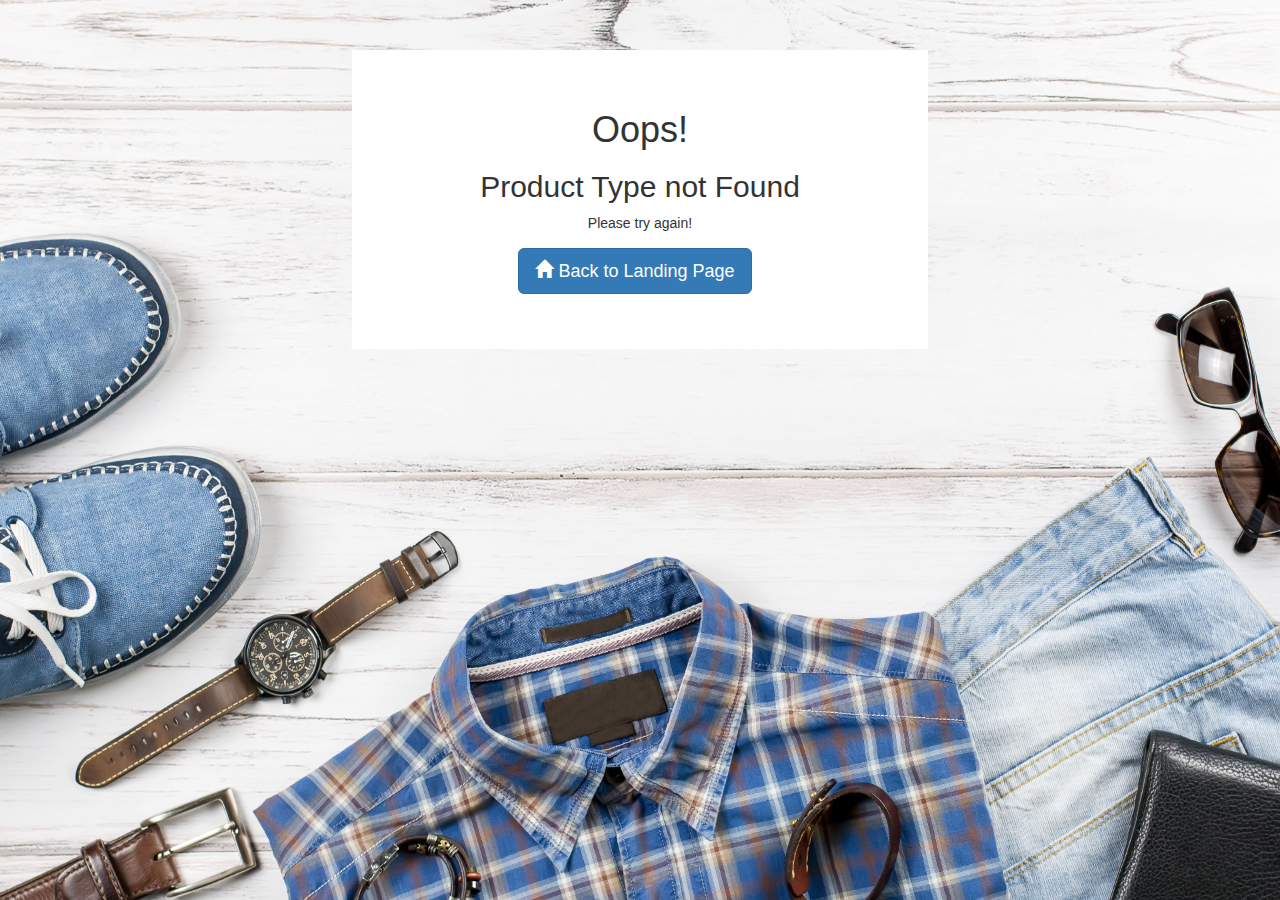
<file: acceptsuiteservice/WebApp/index.html>
﻿ 
<!DOCTYPE html>
<html lang="en">
<head>
    <meta charset="utf-8">
    <meta http-equiv="X-UA-Compatible" content="IE=edge">
    <meta name="viewport" content="width=device-width, initial-scale=1">
    <!-- The above 3 meta tags *must* come first in the head; any other head content must come *after* these tags -->
    <meta name="description" content="">
    <meta name="author" content="">

    <title>Authorize.Net Accept Sample Application</title>

    <!-- Bootstrap core CSS -->
    <link href="assets/css/bootstrap.min.css" rel="stylesheet">
    <link href="assets/css/styles.css" rel="stylesheet">

    
    
</head>
<body>
    <!-- Begin Accept JS -->
    <div id="acceptjs" class="acceptjsCont productCont container">
        <div>
            <h2 class="heading">Accept.js</h2>
        </div>
        <div class="row">
            <div class="col-md-12 alertCont">
                <div class="errorAlert">
                    <div class="alert alert-success" id="alert">
                        <p id="errDetails">Error Details :</p>
                        <span id="msg">
                        </span>
                    </div>
                </div>
                <div class="col-xs-12 col-sm-7 col-md-7 col-lg-8" id="paymentDivJS">
                    <div class="panel pane-default panelJS">

                        <div class="panel-body panelBodyJS">
                            <div class="panel-heading panelHeadingJS">
                                <h4 class="h4Title">Payment Details</h4>
                            </div>
                            <!-- Radio button -->
                            <div class="row paddingJS">
                                <div class="col-xs-12 mrgL6">
                                    <div class="col-xs-5 col-md-5">
                                        <input type="radio" id="rdCard" name="optradio" value="card" onclick="showData(this.value)"> Credit Card
                                    </div>
                                    <div class="col-xs-6 col-md-6 paddingL0">
                                        <input type="radio" id="idBank" name="optradio" value="bank" onclick="showData(this.value)"> Bank Account
                                    </div>
                                </div>
                            </div>
                            <!-- Credit card Div    -->
                            <div id="card" class="hideElement paddingJS">
                                <div class="row cardRow">
                                    <div class="col-xs-12">
                                        <div class="form-group">
                                            <label for="Card Number" class="lblFields lblreq">Card Number</label>
                                            <div class="input-group paymentW100">
                                                <input type="text" class="form-control mrgL0" name="cardNumber" id="cardNumber" placeholder="CardNumber" maxlength="16" onkeypress="return isNumber(event)" oninput="onTextInput(this.id)" />
                                            </div>
                                        </div>
                                    </div>
                                </div>
                                <div class="row cardRow">
                                    <div class="col-xs-6">
                                        <div class="form-group">
                                            <label for="Exp Month" class="lblFields lblreq">Exp Month</label>
                                            <div class="input-group">
                                                <input type="text" class="form-control mrgL0" name="expMonth" id="expMonth" placeholder="MM" maxlength="2" onkeypress="return isNumber(event)" oninput="onTextInput(this.id)" />
                                            </div>
                                        </div>
                                    </div>
                                    <div class="col-xs-6">
                                        <div class="form-group floatR">
                                            <label for="Exp Month" class="lblFields lblreq">Exp Year</label>
                                            <div class="input-group">
                                                <input type="text" class="form-control mrgL0" name="expYear" id="expYear" placeholder="YY" maxlength="2" onkeypress="return isNumber(event)" oninput="onTextInput(this.id)" />
                                            </div>
                                        </div>
                                    </div>
                                </div>
                                <div class="row cardRow">
                                    <div class="col-xs-12">
                                        <div class="form-group">
                                            <label for="Card code" class="lblFields">Card Code</label>
                                            <div class="input-group paymentW100">
                                                <input type="text" class="form-control mrgL0" name="cardCode" id="cardCode" onkeypress="return isNumber(event)" placeholder="CardCode" maxlength="4" />
                                            </div>
                                        </div>
                                    </div>
                                </div>
                            </div>
                            <!-- Bank Account Div -->
                            <div id="bank" class="hideElement paddingJS">
                                <div class="row cardRow">
                                    <div class="col-xs-12">
                                        <div class="form-group">
                                            <label for="Account Type" class="lblFields lblreq">Account Type</label>
                                            <div>
                                                <input type="radio" id="checking" name="acntradio" value="checking"> <span class="mrgR8">Checking</span>
                                                <input type="radio" id="savings" name="acntradio" value="savings"> <span class="mrgR8">Savings</span>
                                                <input type="radio" id="business" name="acntradio" value="business checking"> <span>Business Checking</span>
                                            </div>
                                        </div>
                                    </div>
                                </div>
                                <div class="row cardRow">
                                    <div class="col-xs-12">
                                        <div class="form-group">
                                            <label for="Name on Account" class="lblreq">Name on Account</label>
                                            <div class="input-group paymentW100">
                                                <input type="text" class="form-control mrgL0" name="nameOnAccount" id="nameOnAccount" placeholder="NameOnAccount" maxlength="22" oninput="onTextInput(this.id)" />
                                            </div>
                                        </div>
                                    </div>
                                </div>
                                <div class="row cardRow">
                                    <div class="col-xs-12">
                                        <div class="form-group">
                                            <label for="Account Number" class="lblreq">Account Number</label>
                                            <div class="input-group paymentW100">
                                                <input type="text" class="form-control mrgL0" name="accountNumber" id="accountNumber" placeholder="AccountNumber" maxlength="17" onkeypress="return isNumber(event)" oninput="onTextInput(this.id)" />
                                            </div>
                                        </div>
                                    </div>
                                </div>
                                <div class="row cardRow">
                                    <div class="col-xs-12">
                                        <div class="form-group">
                                            <label for="Routing Number" class="lblreq">Routing Number</label>
                                            <div class="input-group paymentW100">
                                                <input type="text" class="form-control mrgL0" name="routingNumber" id="routingNumber" placeholder="RoutingNumber" maxlength="9" onkeypress="return isNumber(event)" oninput="onTextInput(this.id)" />
                                            </div>
                                        </div>
                                    </div>
                                </div>
                            </div>
                            <!-- Buttons -->
                            <div class="row paddingJS" id="btns">
                                <input type="hidden" name="dataValue" id="dataValue" />
                                <input type="hidden" name="dataDescriptor" id="dataDescriptor" />
                                <div class="col-xs-6 paddingL25">
                                    <button type="Submit" class="btn btn-primary btnpay" id="btnPayJS" onclick="sendPaymentDataToAnet();">
                                        Pay
                                    </button>
                                </div>
                                <div class="col-xs-6 paddingR25">
                                    <button class="btn btn-default btncancel btncancelJS" onclick="RedirectToDashboard()">
                                        Cancel
                                    </button>
                                </div>
                            </div>
                        </div>
                    </div>
                </div>
                <div class="col-xs-12 col-sm-5 col-md-5 col-lg-4 cart" id="cartJS">
                    <div class="panel pane-default panelcartJS">

                        <div class="panel-body panelBodycartJS">
                            <div class="panel-heading panelHeadingcartJS">
                                <h4 class="h4Title">Order Summary</h4>
                            </div>
                            <div class="row paddingT5 paddingCartRows">
                                <div class="col-xs-3 image">
                                    <img src="assets/images/cartImages/spects.jpg" alt="">
                                </div>
                                <div class="col-xs-5">
                                    <span class="block">Sunglasses</span>
                                    <span>Black</span>
                                </div>
                                <div class="col-xs-2">
                                    1x$19
                                </div>
                                <div class="col-xs-2 price">
                                    $19
                                </div>
                            </div>
                            <div class="row paddingT5 paddingCartRows">
                                <div class="col-xs-3 image">
                                    <img src="assets/images/cartImages/bag.jpg" alt="">
                                </div>
                                <div class="col-xs-5">
                                    <span class="block">Backpack</span>
                                    <span>Blue</span>
                                </div>
                                <div class="col-xs-2">
                                    1x$23
                                </div>
                                <div class="col-xs-2 price">
                                    $23
                                </div>
                            </div>
                            <div class="row paddingT5 paddingCartRows">
                                <div class="col-xs-3 image">
                                    <img src="assets/images/cartImages/jacket.jpg" alt="">
                                </div>
                                <div class="col-xs-5">
                                    <span class="block">Leather Jacket</span>
                                    <span>Brown</span>
                                </div>
                                <div class="col-xs-2">
                                    1x$33
                                </div>
                                <div class="col-xs-2 price">
                                    $33
                                </div>
                            </div>
                            <div class="row paddingT5 paddingCartRows">
                                <div class="col-xs-3 image">
                                    <img src="assets/images/cartImages/shoes.jpg" alt="">
                                </div>
                                <div class="col-xs-5">
                                    <span class="block">Sports Shoes</span>
                                    <span>White</span>
                                </div>
                                <div class="col-xs-2">
                                    1x$24
                                </div>
                                <div class="col-xs-2 price">
                                    $24
                                </div>
                            </div>
                            <div class="row panel-footer footer">
                                <div class="col-xs-3">
                                </div>
                                <div class="col-xs-5">

                                </div>
                                <div class="col-xs-2 total">
                                    Total
                                </div>
                                <div class="col-xs-2 totalPrice">
                                    $99
                                </div>
                            </div>
                        </div>
                    </div>
                </div>
            </div>

        </div>
    </div>

    <!-- End Accept JS -->
    <!-- Begin Aceept UI -->
    <div id="acceptui" class="acceptjsCont productCont container">
        <div>
            <h2 class="heading">Accept.js UI</h2>
        </div>
        <div class="row paddingT0">
            <div class="col-md-7 alertContUI">
                <div class="alert alert-success" id="alertUI">
                    <h5 id="noteUI" class="hideElement">Thank you! Your order has been successfully placed.</h5>
                    <span id="msgUI"></span>
                </div>
            </div>
            <div class="col-md-7 " id="cartUI">
                <div class="panel pane-default panelcartUI">

                    <div class="panel-body panelBodycartUI">
                        <div class="panel-heading panelHeadingcartUI">
                            <h4 class="h4Title">Order Summary</h4>
                        </div>
                        <div class="row paddingT2">
                            <div class="col-xs-3 image paddingL30">
                                <img src="assets/images/cartImages/spects.jpg" alt="">
                            </div>
                            <div class="col-xs-4">
                                <span class="block">Sunglasses</span>
                                <span>Black</span>
                            </div>
                            <div class="col-xs-3">
                                1x$19
                            </div>
                            <div class="col-xs-2 price">
                                $19
                            </div>
                        </div>
                        <div class="row paddingT2">
                            <div class="col-xs-3 image paddingL30">
                                <img src="assets/images/cartImages/bag.jpg" alt="">
                            </div>
                            <div class="col-xs-4">
                                <span class="block">Backpack</span>
                                <span>Blue</span>
                            </div>
                            <div class="col-xs-3">
                                1x$23
                            </div>
                            <div class="col-xs-2 price">
                                $23
                            </div>
                        </div>
                        <div class="row paddingT2">
                            <div class="col-xs-3 image paddingL30">
                                <img src="assets/images/cartImages/jacket.jpg" alt="">
                            </div>
                            <div class="col-xs-4">
                                <span class="block">Leather Jacket</span>
                                <span>Brown</span>
                            </div>
                            <div class="col-xs-3">
                                1x$33
                            </div>
                            <div class="col-xs-2 price">
                                $33
                            </div>
                        </div>
                        <div class="row paddingT2">
                            <div class="col-xs-3 image paddingL30">
                                <img src="assets/images/cartImages/shoes.jpg" alt="">
                            </div>
                            <div class="col-xs-4">
                                <span class="block">Sports Shoes</span>
                                <span>White</span>
                            </div>
                            <div class="col-xs-3">
                                1x$24
                            </div>
                            <div class="col-xs-2 price">
                                $24
                            </div>
                        </div>
                        <div class="row panel-footer">
                            <div class="col-xs-3">
                            </div>
                            <div class="col-xs-4">

                            </div>
                            <div class="col-xs-3 totalUI">
                                Total
                            </div>
                            <div class="col-xs-2 totalPriceUI">
                                $99
                            </div>
                        </div>
                        <form id="paymentForm" method="POST">
                            <input type="hidden" name="dataValue" id="dataValue" />
                            <input type="hidden" name="dataDescriptor" id="dataDescriptor" />
                            <div class="btnsUI">

                                <button type="button"
                                        class="AcceptUI btn btn-primary btnpay" id="btnAcceptUI"
                                        data-billingAddressOptions='{"show":true, "required":false}'
                                        data-acceptUIFormBtnTxt="Submit"
                                        data-acceptUIFormHeaderTxt="Card Information"
                                        data-responseHandler="responseHandler">
                                    Pay
                                </button>

                                <input type="button" class="btn btn-default btncancel" name="Cancel" value="Cancel" onclick="RedirectToDashboard()" />
                            </div>
                        </form>
                    </div>

                </div>
            </div>
        </div>

    </div>
    <!-- End Accept UI -->
    <!-- Begin Accept Hosted -->
    <div id="acceptHosted" class="acceptjsCont productCont container">
        <div>
            <h2 class="heading">Accept Hosted</h2>
        </div>
        <div class="row paddingT1">
            <div class="col-md-12 alertContHosted">
                <div class="errorAlert">
                    <div class="alert alert-success alertAccepHost" id="alertHS">
                        <span id="msgHS"></span>
                    </div>
                </div>
                <div class="col-xs-12 col-sm-7 col-md-7 col-lg-8" id="hostedPayment">
                    <div class="panel pane-default panelHosted">

                        <div class="panel-body panelBodyHosted">
                            <div class="panel-heading panelHeadingHosted">
                                <h4 class="h4TitleHosted">Payment Details</h4>
                            </div>
                            <div class="row" id="framePayment">
                                <div class="col-xs-12 iframePadding">

                                    <iframe id="load_payment" class="embed-responsive-item w100" name="load_payment" frameborder="0" scrolling="no" hidden="true"></iframe>

                                    <form id="send_hptoken" method="post" target="load_payment">
                                        <input type="hidden" name="token" id="hostedtoken" value="" />
                                    </form>

                                </div>
                            </div>
                        </div>
                    </div>
                </div>
                <div class="col-xs-12 col-sm-5 col-md-5 col-lg-4 cart" id="cartHosted">
                    <div class="panel pane-default panelcartHosted">

                        <div class="panel-body panelBodycartHosted">
                            <div class="panel-heading panelHeadingcartHosted">
                                <h4 class="h4Title">Order Summary</h4>
                            </div>
                            <div class="row paddingT1">
                                <div class="col-xs-3 image">
                                    <img src="assets/images/cartImages/spects.jpg" alt="">
                                </div>
                                <div class="col-xs-5">
                                    <span class="block">Sunglasses</span>
                                    <span>Black</span>
                                </div>
                                <div class="col-xs-2">
                                    1x$19
                                </div>
                                <div class="col-xs-2 price">
                                    $19
                                </div>
                            </div>
                            <div class="row paddingT3">
                                <div class="col-xs-3 image">
                                    <img src="assets/images/cartImages/bag.jpg" alt="">
                                </div>
                                <div class="col-xs-5">
                                    <span class="block">Backpack</span>
                                    <span>Blue</span>
                                </div>
                                <div class="col-xs-2">
                                    1x$23
                                </div>
                                <div class="col-xs-2 price">
                                    $23
                                </div>
                            </div>
                            <div class="row paddingT3">
                                <div class="col-xs-3 image">
                                    <img src="assets/images/cartImages/jacket.jpg" alt="">
                                </div>
                                <div class="col-xs-5">
                                    <span class="block">Leather Jacket</span>
                                    <span>Brown</span>
                                </div>
                                <div class="col-xs-2">
                                    1x$33
                                </div>
                                <div class="col-xs-2 price">
                                    $33
                                </div>
                            </div>
                            <div class="row paddingT3 paddingB2">
                                <div class="col-xs-3 image">
                                    <img src="assets/images/cartImages/shoes.jpg" alt="">
                                </div>
                                <div class="col-xs-5">
                                    <span class="block">Sports Shoes</span>
                                    <span>White</span>
                                </div>
                                <div class="col-xs-2">
                                    1x$24
                                </div>
                                <div class="col-xs-2 price">
                                    $24
                                </div>
                            </div>
                            <div class="row panel-footer footerHosted">
                                <div class="col-xs-3">
                                </div>
                                <div class="col-xs-5">

                                </div>
                                <div class="col-xs-2 totalHosted">
                                    Total
                                </div>
                                <div class="col-xs-2 totalPriceHosted">
                                    $99
                                </div>
                            </div>
                        </div>
                    </div>
                </div>
            </div>

            <div class="col-md-6 confirmDiv" id="confirmDivHosted">
                <div class="jumbotron">
                    <div class="icon-success">
                        <span class="glyphicon glyphicon-ok-circle"></span>
                    </div>
                    <h1 class="msgThank">Thank You!</h1>
                    <p class="center">Your order has been placed successfully.</p>
                    <hr>
                    <div class="container">
                        <div class="row">
                            <div class="col-xs-12">
                                <div class="row">
                                    <div class="details">
                                        <p><strong>Total Price :</strong> $99</p>
                                        <p>
                                            <strong>Order ID :</strong>
                                            <span id="orderIDHosted">123445677</span>
                                        </p>
                                        <p>
                                            <strong>Order Date :</strong>
                                            <span id="orderDateHosted">March 7, 2014</span>
                                        </p>
                                    </div>
                                </div>
                            </div>
                        </div>
                        <div class="btnDone">
                            <a href="index_all.html">
                                <input type="button" value="Done" class="btn btn-success">
                            </a>
                        </div>
                    </div>
                </div>
            </div>
        </div>

    </div>
    <!-- End Accept Hosted -->
    <!-- Begin Accept Customer -->

    <div id="acceptCustomer" class="acceptCustomerCont productCont container">
        <div class="mrgT0">
            <h2 class="heading">Accept Customer</h2>
        </div>
        <div class="alert alert-success" id="alertCS">
            <p id="noteCS" class="hideElement">Thank you! Your order has been successfully placed.</p>
            <span id="msgCS"></span>
        </div>
        <input type="hidden" name="isvalidated" id="isvalidated" value="no">
        <div class="col-xs-12 col-md-7" id="acceptCustomerId">
            <div class="panel pane-default panelacceptCustomer">
                <div class="panel-body panelBodyacceptCustomer">
                    <div class="col-xs-12">
                        <label class="col-xs-5 col-md-3 customerIdlabel">Customer ID:</label>
                        <div class="form-group textBox col-xs-5 col-md-3">
                            <input type="text" id="txtCustomerId" class="form-control customerIdTextW100" name="customerId" onkeypress="return isNumber(event)">

                        </div>
                        <div class="col-xs-2 col-md-2 mrgT1">
                            <a href="javascript:void(0);" title="Click here to check for different options to create Customer ID" onclick="showInfo()"><span class="glyphicon glyphicon-info-sign" id="info"></span></a>
                        </div>
                    </div>
                    <div class="scenario" id="idScenarios">
                        <h6>
                            Use the existing customer profile ID, which is provided in the sample application documentation. 
                        </h6>
                        <h6 class="paddingB10 center">(or)</h6>
                        <h6>
                            Create new customer profile ID using <a href="https://developer.authorize.net/api/reference/#customer-profiles-create-customer-profile" target="_blank">Dev Center</a> by calling CreateCustomerProfile API with default Sandbox login credentials.
                        </h6>
                        <h6 class="paddingB10 center">(or)</h6>
                        <h6>
                            Create new customer profile ID using <a href="https://developer.authorize.net/api/reference/#customer-profiles-create-customer-profile" target="_blank">Dev Center</a> by calling CreateCustomerProfile API with developer owned(existing or create new) Sandbox login credentials.
                        </h6>
                    </div>


                </div>
                <div class="msgDiv">
                    <span id="invalidCustomer" class="alert alert-danger invalidCustomerSpan"></span>
                </div>
                <div class="btnsCustomer">
                    <button onclick="Redirect()" class="btn btn-primary btnContinue">Continue</button>
                    <button type="button" class="btn btn-default" onclick="CloseAcceptCustomer()">Cancel</button>
                </div>
            </div>
        </div>
        <div class="col-md-9" id="acceptCustomerManage">
            <div class="panel pane-default panelCustomerManage">
                <div class="panel-body panelBodyCustomerManage">

                    <iframe id="load_profile" class="embed-responsive-item iframeManageW100" name="load_profile" frameborder="0" scrolling="no" hidden="true"></iframe>

                    <form id="send_token" method="post" target="load_profile">
                        <input type="hidden" name="token" id="custtoken" value="" />
                    </form>
                </div>
                <div class="cancelDiv">
                    <button type="button" class="btn btn-default" onclick="CloseAcceptCustomer()">Cancel</button>
                </div>
            </div>
        </div>
    </div>
    <!-- End Accept Customer -->

    <div class="container" id="confirmationPage">
        <div class="row">
            <div class="col-md-6 confirmationDiv">
                <div class="jumbotron">
                    <div class="icon-success">
                        <span class="glyphicon glyphicon-ok-circle"></span>
                    </div>
                    <h1 class="msgThank">Thank You!</h1>
                    <p class="center">Your order has been placed successfully.</p>
                    <hr>
                    <div class="container">
                        <div class="row">
                            <div class="col-xs-12">
                                <div class="row">
                                    <div class="details">
                                        <p><strong>Total Price :</strong> $99</p>
                                        <p>
                                            <strong>Order ID :</strong>
                                            <span id="orderID">123445677</span>
                                        </p>
                                        <p>
                                            <strong>Order Date :</strong>
                                            <span id="orderDate">March 7, 2014</span>
                                        </p>
                                    </div>
                                </div>
                            </div>
                        </div>
                        <div class="btnDone">
                            <a href="index_all.html">
                                <input type="button" value="Done" class="btn btn-success">
                            </a>
                        </div>
                    </div>
                </div>
            </div>
        </div>
    </div>

    <!-- Begin page not found section -->
    <div class="container" id="invalidProduct">
        <div class="row">
            <div class="col-md-12 content">
                <div class="error-template">
                    <h1>
                        Oops!
                    </h1>
                    <h2 id="invalidPage">
                        404 Not Found
                    </h2>
                    <div class="error-details">
                        Please try again!
                    </div>
                    <div class="error-actions">
                        <a href="index_all.html" class="btn btn-primary btn-lg">
                            <span class="glyphicon glyphicon-home"></span>
                            Back to Landing Page
                        </a>
                    </div>
                </div>
            </div>
        </div>
    </div>
    <!-- End page not found section -->
   
    <script src="assets/js/jquery-3.3.1.min.js"></script>
    <script src="assets/js/bootstrap.min.js"></script>
    <script src="https://jstest.authorize.net/v1/Accept.js"></script>
    <script type="text/javascript"  src="https://jstest.authorize.net/v3/AcceptUI.js" charset="utf-8"></script>
    <script type="text/javascript"  src="assets/js/accept-suite/constants.js"></script>
    <script type="text/javascript"  src="assets/js/accept-suite/accept.js"></script>
    <script type="text/javascript"  src="assets/js/accept-suite/accept-hosted.js"></script>
    <script type="text/javascript"  src="assets/js/accept-suite/accept-customer.js"></script>
    <script type="text/javascript"  src="assets/js/accept-suite/app.js"></script>
    
    
    
    
</body>
</html>
</file>
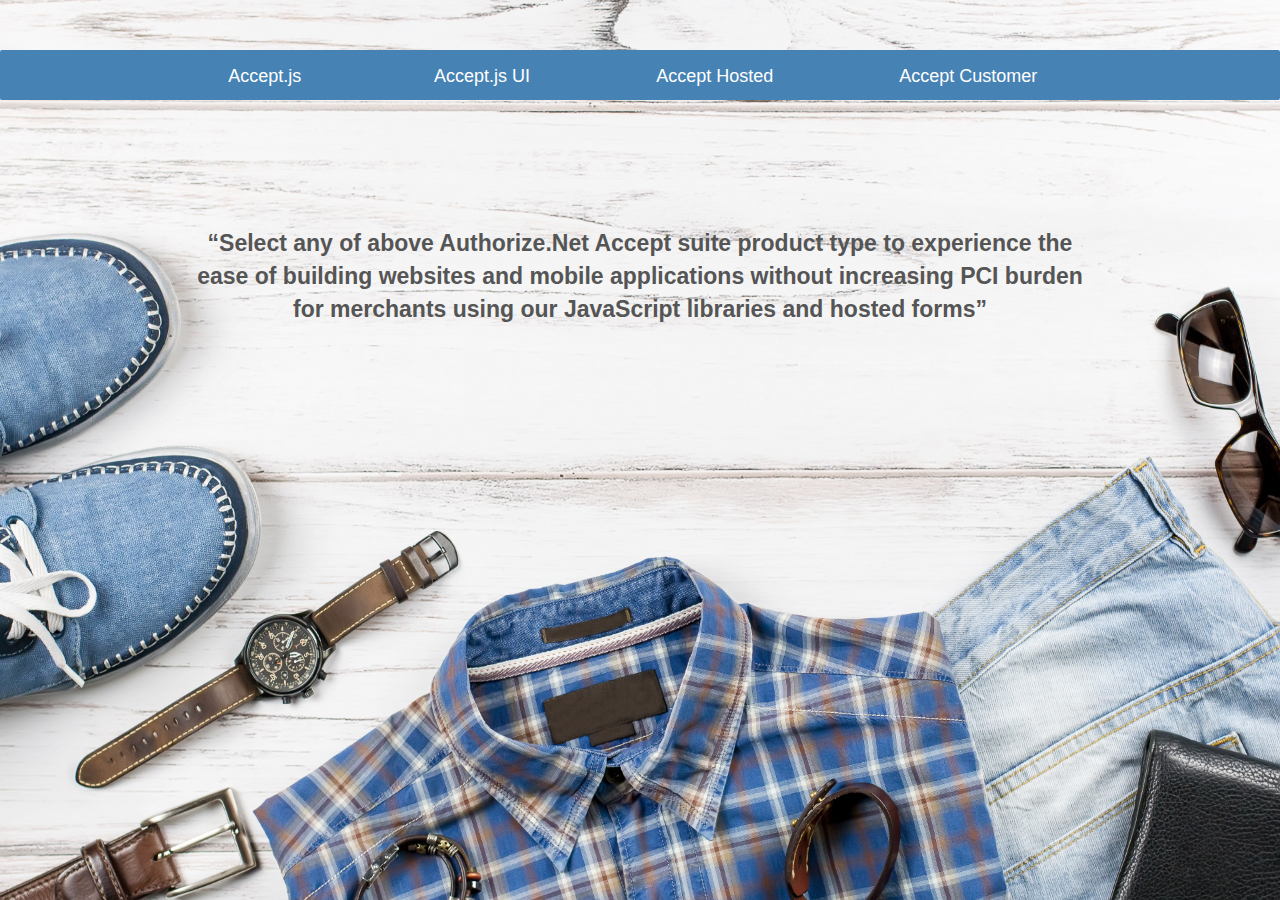
<file: acceptsuiteservice/WebApp/index_all.html>
﻿﻿<!DOCTYPE html>
<html lang="en">
<head>
    <meta charset="utf-8">
    <meta http-equiv="X-UA-Compatible" content="IE=edge">
    <meta name="viewport" content="width=device-width, initial-scale=1">
    <!-- The above 3 meta tags *must* come first in the head; any other head content must come *after* these tags -->
    <meta name="description" content="">
    <meta name="author" content="">

    <title>Authorize.Net Accept Sample Application</title>

    <!-- Bootstrap core CSS -->
    <link href="assets/css/bootstrap.min.css" rel="stylesheet">

    <style type="text/css">
        body {
            font-family: "Helvetica Neue",Helvetica,Arial,sans-serif !important;
            background: url('assets/images/cartImages/background_cloth.jpg') no-repeat;
            padding-top: 50px;
            font-size: 14px;
            background-size: 100% 100%;
            background-attachment: fixed;
            height: 100vh !important;
            width: 100% !important;
            overflow: hidden;
        }

        .navbar {
            min-height: 0px;
            margin-bottom: 0px;
            border: 0px;
            height: 50px;
        }

        .nav > li {
            display: inline-block;
        }

        .navbar-centered .nav > li > a {
            border: none !important;
            font-weight: 500 !important;
            color: white
        }

        .navbar-inverse {
            background-color: steelblue
        }
        /* #7B7B7B  #565758*/
        .navbar-centered .nav > li > a:hover {
            background-color: white;
            color: steelblue;
            font-weight: 600 !important;
        }

        .navbar-centered .nav > li > a::after {
            display: block;
            font-weight: bold;
            height: 0;
            overflow: hidden;
            visibility: hidden;
            content: attr(title);
        }

        .navbar-centered .nav .active > a, .navbar-centered .navbar-nav > .active > a:focus {
            background-color: white;
            color: black;
            font-weight: bold;
        }

        .navbar-centered .navbar-nav {
            float: none;
            text-align: center;
        }

            .navbar-centered .navbar-nav > li {
                float: none;
            }

        .navbar-centered .nav > li {
            display: inline;
        }

            .navbar-centered .nav > li > a {
                display: inline-block;
            }

        #home {
            color: ivory;
            margin-left: 15%;
            margin-right: 15%;
        }

        @media (min-width: 768px) {
            #home {
                font-size: 30px
            }

            .navbar {
                height: auto !important;
            }
        }

        @media (min-width:360px ) and (max-width: 768px) {
            .navbar-centered .nav > li > a {
                font-size: 12px
            }

            #home {
                font-size: 20px;
                margin-top: 226px !important;
            }

            .navbar {
                height: 200px
            }
        }

        @media (max-width: 360px) {
            .navbar-centered .nav > li > a {
                font-size: 10px
            }

            #home {
                font-size: 15px;
                margin-top: 165px;
            }

            .navbar {
                height: 200px
            }
        }

        @media (min-width: 1022px) {
            .modal-dialog {
                width: 850px
            }

            #add_shipping {
                height: 300px
            }
        }

        .navbar {
            border-radius: 2px;
        }

        @media (max-width: 800px) {
            .navbar {
                height: auto !important;
            }

            .navbar-centered {
                padding-left: 22px !important;
            }

            .productTypes > li {
                padding-right: 0;
            }

            .btnsListJS {
                padding-right: 0 !important;
            }

            .btnsList {
                padding-right: 0 !important;
            }

            #home {
                font-size: 20px;
                margin-top: 0 !important;
                margin-top: 78px !important;
                position: absolute;
                display: table;
            }

            .homeText {
                font-size: 18px !important;
                color: #555;
                font-weight: 600;
                display: table-cell;
                vertical-align: middle;
            }
        }

        .navbar-centered {
            padding-left: 90px;
        }

        .productTypes > li > a {
            font-weight: bold;
            border: 2px solid white;
            border-radius: 5px;
            padding: 15px 0 15px 0;
        }

        #home {
            margin-top: 157px;
            position: absolute;
            display: table;
        }

        .homeText {
            font-size: 23px;
            color: #555;
            font-weight: 600;
            display: table-cell;
            vertical-align: middle;
        }

        .textBox {
            width: 35%;
            padding-left: 0%;
        }

        .scenario {
            padding-top: 6%;
            padding-left: 1.5%;
            display: none;
        }

        .invalidCustomerDiv {
            width: 20%;
            padding-top: 0.5%;
        }

        .invalidCustomerSpan {
            padding: 0.5%;
            display: none;
            background-color: unset;
            border: none;
        }

        .customerIdlabel {
            padding-top: 1%;
            width: 22%;
            padding-right: 0;
            padding-left: 1.5%;
        }

        .modal-content {
            width: 500px;
            height: inherit;
            margin: 0 auto;
        }

        .modal-align-center {
            display: table-cell;
            vertical-align: middle;
        }

        .modal-align-center-helper {
            display: table;
            width: 100%;
            height: 100%;
        }

        #txtCustomerId {
            height: 28px;
        }

        #info {
            margin-top: 7px;
            font-size: 16px;
        }

        .modal-footer .btn {
            padding: 3px 6px;
        }

        .msgDiv {
            margin-top: 12px;
            padding-left: 1.5%;
        }

        .center {
            text-align: center !important;
        }

        .paddingB10 {
            padding-bottom: 10px;
        }

        .visa-ui-btn-text {
            display: flex;
            border-radius: 0;
            cursor: pointer !important;
            font-family: OpenSans,sans-serif;
            font-size: 100%;
            outline: 0;
            transition: background .25s ease;
            align-items: center;
            margin-bottom: 12px !important;
            background: steelblue;
            border: 0;
            color: #fff;
            cursor: pointer;
            font-weight: 700;
            justify-content: center;
            letter-spacing: .05357rem;
            margin: 0rem .35714rem .14286rem .35714rem;
            min-height: 50px;
            min-width: 165px;
            padding: 6% !important;
            text-decoration: none;
            margin-left: 25%;
        }

        button:hover {
            background: linear-gradient(steelblue,#052f52);
        }

        .containerDiv {
            width: 100%;
            margin: 0;
            padding: 0
        }

        .JSDiv {
            width: 90%;
            margin-left: 3%;
        }

        .tabs {
            text-decoration-line: none !important;
            color: white !important;
            font-size: medium;
        }

        .mTitle {
            text-align: center;
            font-weight: 600;
        }

        .headerBtnCustomer {
            width: 176px;
            font-size: 18px;
            height: 48px;
        }

        .headerBtnJs {
            width: 120px;
            font-size: 18px;
            height: 48px;
        }

        .headerBtnJsUI {
            width: 135px;
            font-size: 18px;
            height: 48px;
        }

        .headerBtnHosted {
            width: 135px;
            font-size: 18px;
            height: 48px;
        }

        .btnsList {
            padding-right: 8%;
        }

        .btnsListJS {
            padding-right: 7.3%;
        }

        @media (max-width: 768px) {
            .btnsList {
                padding-right: 0 !important;
            }

            .productTypes > li {
                padding-right: 10px !important;
            }

            .btnsListJS {
                width: 20% !important;
                padding-right: 0 !important;
                font-size: 13px !important;
            }

            .btnsListUI {
                width: 22% !important;
                padding-right: 0 !important;
                font-size: 13px !important;
            }

            .btnsListHS {
                width: 25% !important;
                padding-right: 0 !important;
                font-size: 13px !important;
            }

            .btnsListCS {
                width: 27% !important;
                padding-right: 0 !important;
                font-size: 13px !important;
            }

            .headerBtnCustomer {
                width: unset !important;
            }

            .headerBtnJs {
                width: unset !important;
            }

            .headerBtnJsUI {
                width: unset !important;
            }

            .headerBtnHosted {
                width: unset !important;
            }

            .navbar-centered {
                padding-left: 30px !important;
            }
        }

        @media screen and (max-width: 1024px) and (min-width: 768px) {
            .headerBtnCustomer {
                width: 176px !important;
                font-size: 18px;
                height: 48px;
            }
        }
    </style>
    <script src="assets/js/jquery-3.3.1.min.js"></script>
    <script src="assets/js/bootstrap.min.js"></script>
</head>
<body>

<div class="col-xs-12" style="padding: 0">
	<div class="container-fluid containerDiv">
		<div class="navbar navbar-inverse" role="navigation">
			<div class="container-fluid navbar-centered">
				<ul class="nav navbar-nav productTypes" style="margin-top: 0px; margin-bottom:0px;padding-top: 1px;padding-bottom: 1px;">
					<li class="btnsListJS"><a class="headerBtnJs"  href="index.html?producttype=acceptjs" title="Accept.js">Accept.js</a></li>
					<li class="btnsList btnsListUI"><a class="headerBtnJsUI" href="index.html?producttype=acceptui" title="Accept.js UI">Accept.js UI</a></li>
					<li class="btnsList btnsListHS"><a class="headerBtnHosted" href="index.html?producttype=accepthosted" title="Accept Hosted">Accept Hosted</a></li>
					<li class="btnsList btnsListCS"><a class="headerBtnCustomer" href="index.html?producttype=acceptcustomer" title="Accept Customer">Accept Customer</a></li>
				</ul>
		    </div>
	    </div>
    </div>
    </div>
   <div class="tab-content panel-group">
		<div  id="home" align="center" >
			<p class="homeText">
	      “Select any of above Authorize.Net Accept suite product type to experience the ease of building websites and mobile applications without increasing PCI burden for merchants using our JavaScript libraries and hosted forms” </p>
	    </div>
	</div>
	<div id="customerId" class="modal">
	<div class="modal-align-center-helper">
		<div class="modal-dialog modal-align-center">
			<div class="modal-content">
				<div class="modal-header">
					<h4 class="modal-title mTitle">Accept Customer</h4>
				</div>
				<div class="modal-body col-xs-12">
					<label class="col-xs-3 customerIdlabel">Customer ID:</label> 
                    <div class="col-xs-9 textBox">
					    <input type="text" id="txtCustomerId" class="form-control " name="customerId" onkeypress="return isNumber(event)">
					</div>
					<a href="javascript:void(0);" title="Click here to check for different options to create Customer ID" onclick="showInfo()"><span class="glyphicon glyphicon-info-sign" id="info" ></span></a>
					<div class="scenario" id="idScenarios">
					    <h6>
					    	Use the existing customer profile ID, which is provided in the sample application documentation. 
					    </h6>
					    <h6 class="paddingB10 center">(or)</h6>
					    <h6>
					    	Create new customer profile ID using <a href="https://developer.authorize.net/api/reference/#customer-profiles-create-customer-profile" target="_blank">Dev Center</a> by calling CreateCustomerProfile API with default Sandbox login credentials.
					    </h6>
					    <h6 class="paddingB10 center">(or)</h6>
					    <h6>
					    	Create new customer profile ID using <a href="https://developer.authorize.net/api/reference/#customer-profiles-create-customer-profile" target="_blank">Dev Center</a> by calling CreateCustomerProfile API with developer owned(existing or create new) Sandbox login credentials. 
					    </h6>
					 </div>
					 <div class="msgDiv">
						<span id="invalidCustomer" class="alert alert-danger invalidCustomerSpan"></span>
					 </div>

				</div>
				<div class="modal-footer">
				    <button onclick="Redirect()" class="btn btn-primary">Continue</button>
					<button type="button" class="btn btn-default" data-dismiss="modal">Cancel</button>
				</div>
			</div>
		</div>
		</div>
	</div>
</body>
</html>
</file>
<file: acceptsuiteservice/WebApp/assets/css/styles.css>
body
{
       background: url('../../assets/images/cartImages/background_cloth.jpg'); 
    padding-top: 50px;
   /*font-family:  Century Gothic,Regular!important;*/
   font-family: "Helvetica Neue",Helvetica,Arial,sans-serif!important;
   background-size: 100% 100%;
   background-attachment: fixed;
   height: 100vh !important;
   width: 100% !important;

}
.productCont
{
    /*background-color: rgb(238, 252, 238);
    max-width: 1000px;
    height: auto;
    padding-bottom: 20px;
    display: none;*/
    display: none;
}
.subCont{
    /*border: solid thin;
    border-color: #204d74;
    width: auto;
    height: auto;
    margin: 0px 10px 10px 13px;*/
}
.shopping-cart {
    margin: 28px auto;
    display: flex;
    flex-direction: column;
    border-width: 2px 0 0 0;
    border-radius: 0;
}

.title {
    height: 60px;
    padding: 20px 30px;
    color: #5E6977;
    font-weight: 400;
    text-align:center;font-size: 18px;font:bold;text-transform: uppercase;
}

.item {
    padding: 20px 30px;
    height: 130px;
    display: flex;
}
.image {
    /*margin-right: 50px;*/
  /*  padding-left: 10%;*/
}
.image img{
    width: 50px;
    height: 50px;
}
.description span:first-child {
    margin-bottom: 5px;
}
.description span {
    display: block;
    font-size: 14px;
    color: #43484D;
    font-weight: 400;
}
.description span:last-child {
    font-weight: 300;
    margin-top: 8px;
    color: #86939E;
}
.quantity {
    padding-top: 20px;
    margin-right: 60px;
}
.quantity input {
    -webkit-appearance: none;
    border: none;
    text-align: center;
    width: 35px;
    font-size: 16px;
    color: #43484D;
    font-weight: 300;
}
.total-price {
    width: 83px;
    padding-top: 27px;
    text-align: center;
    font-size: 16px;
    color: #43484D;
    font-weight:300px;
    text-align:right;
}
.content{
    margin: 20px 10px 10px 0;
    border: thick #C00C0F;
}
.btnpay{
    margin-right: 15px;
}
.btncancel{
    /* margin-right: 117px; */
    text-decoration-line: none;
}
input[type='text']
{
    margin-bottom: 5px;
    margin-left: 30px;
    outline:none;
    cursor:text;
    font-weight:400;
    width:220px;
}
input[type='text']::-ms-clear
{
    display: none;
}
.hideElement{
    display: none;
}
.paymentDiv{
    margin: 0px 15px 15px 30px;
    padding: 5px 5px 6px 6px;
    /*border: solid thin;
    border-color: #204d74;*/
}
.cartLabels{
    padding: 15px 0 10px 0;
        text-align:  right;
        margin-right: 22%;
        color: #86939E;
}
.alert{
    /*margin: 20px 0 10px 5px;*/
    display: none;
}
.tblpayment {
    padding: 20px 30px 30px;
    border-radius: 4px;
    }
checkout {
    max-width: 480px;
    margin: 0 auto;
    padding: 30px 0;
    visibility: hidden;
    opacity: 0;
    transition: visibility 0s, opacity 0.5s linear 0.5s;
    border-radius: 4px;
    border: 1px solid black;
}

header a.shop
 {  margin-left: 400px;
    font: bold 1px;
    font-size: 20px;
    font-weight: 500;
    color: #666ee8;
    letter-spacing: 0.3px;
    text-transform: uppercase;
    text-decoration: none;
    font-family: arvo Baskerville, "Palatino Linotype", Palatino, "Century Schoolbook L", "Times New Roman", "serif";
}

/*added by Dinesh*/

header p.shop
 {  
    font: bold 1px;
    font-size: 22px;
    font-weight: 500;
    margin-top: 20px;
    color: #204d74; 
    text-align: center;
    font-family: "Times New Roman", Times, serif; 
    }

.hr {
width: 400px;
height: 47px;
border-bottom: 1px solid #9A9A9A;
position: absolute;
margin-top: 360px;
margin-bottom: auto;
display:flex;
direction: row; 
}
.total-pri {
    width: 83px;
    padding-top: 27px;
    text-align: center;
    font-size: 16px;
    font-weight:300px;
    text-align: right;  
    font-size: 19px;
    font:bold;
    margin-top: -35px;
}

/*added by Dinesh*/
/*.alert{
    margin: 20px 0 10px 28px;
    display: none;
    width: 90%;
}*/
.error{
    border-color: #a94442;
}
.invalid{
    border-color: #a94442;
}
.success{
    border-color: #3c763d;
}
.alert p:last-child
{
    margin-bottom: 0;
}
.alert p#errDetails
{
    font-weight: bold;
    margin-bottom:5px;
}
.lblFields
{
    margin-left:1px;width:120px;
}
.order
{
    width:400px;height:400px; background-color:white;
}
.amount
{
    text-align:right;color:deepskyblue
}
.lbltotal{
    width: 130px;margin-left: 108px;color: #43484D;
}
.amtTotal
{
    margin-left: 7px;color: deepskyblue;
}
.divtotal{
    padding: 15px;
}
.hrTotal{
    border-bottom: 1px solid #9A9A9A; width:100%;
}
.txtLeft{
text-align:left !important;
}
.btn-primary a
{
    color:#fff;
    text-decoration: none;
}
#btns{
    text-align: right;
}
.accountType{
    padding-top: 10px;
    padding-left: 20px;
}
.accountType label{
    width: 100%;
}
.mLeft10{
    margin-left: 10px !important;
}
.btnsUI{
    text-align: center;
    /* margin-left: 55px; */
    margin-bottom: 10px;
    /* padding-left: 10%; */
	padding-top: 2.5%
}
.lblreq:before{
 content:"*" ;
color:red;
margin-right: 3px; 
}
.mrgB10{
    margin-bottom: 10px;
}
.mrgR10{
    margin-right: 10px;
}
.mrgR8{
 margin-right: 8px;
}
.paddingB10{
    padding-bottom: 10px;
}
.w100{
    width: 100%;
}
.iframeManageW100{
    width: 100%;
}
.customerIdTextW100{
    margin-left: 0 !important;
    width: 100% !important;
}
.paymentW100
{
    width: 100%;
}
.paddingR0{
    padding-right: 0 !important;
}
.alertContUI{
 margin:  0 auto;
    float:  inherit;

    /*padding-left: 26px;
    padding-right: 3%;*/
}
.alertContHosted{
       padding-top: 2%;
   /* padding-left: 0;
    padding-right: 1%;*/
    }
.jumbotron{
     padding-right: 20px !important;
    color: inherit;
    background-color: white;
    border-radius: 6px;
    padding-top: 18px !important;
    padding-bottom: 9px !important;
    padding-left: 20px !important;
}
.icon-success{
    text-align:  center;
    font-size: 55px;
    color:  green;
}
.msgThank{
     text-align: center;
    margin-top: 10px;
    font-size: 50px !important;
}
.center{
    text-align: center !important;
}
.details p{
   font-size: 14PX;
    margin: 7px;
}
.btnDone{
     text-align: center;
    margin-top: 5px;
}
.confirmDiv{
    padding-top: 1%;display: none;
}
#confirmationPage {
    display: none;
}
.confirmDivUI {
    margin: 0 auto;
    float: inherit;
}

.hostedPage {
    margin: 0 auto;
    float: inherit;
}
.confirmDiv{
    margin: 0 auto;
    float: inherit;
}
.confirmationDiv {
    margin: 0 auto;
    float: inherit;
}
.alertCont{
    margin:0 auto;
    padding-top: 2%;
    /*padding-left: 5.5%;
    padding-right: 6.5%;*/
}
.heading{
    text-align: center;color:black;
}
#alert{
    width: 100%;/*margin-bottom: 0;*/
}
.errorAlert{
    padding-left: 15px;
    padding-right: 15px;
}
#paymentDivJS{
   /* padding-left: 0;padding-top: 0;*/
}
.panelJS{
    width: 100%;background: rgba(0,0,0,0);border: none; outline: none;
}
.panelBodyJS{
    width:100%;
   /* margin-top:2%;margin-bottom:2%;*/
    box-shadow: 1px 1px 2px 2px;
    background-color: white;border-radius: 1%;
    padding-bottom: 1.7%;
}
.panelHeadingJS{
    font-weight: 300;text-align: center;
    background-color: steelblue;
   /* margin-top: 2.5%;margin-bottom: 4%;*/
    padding: 1%;
    color: white;
}
.paddingJS{
    padding-top: 2.3% !important;
}
/*.paddingCartRows{
    padding:3% !important;
}*/
.mrgL6{
    margin-left: 6%;
}
.block{
display: block;
}
.h4Title{
    margin:0% !important;
   /* padding: 1% !important;*/
}
.h4TitleHosted{
    margin:0% !important;/*padding: 0.5% !important;*/
}
.paddingB5{
    padding-bottom: 2%;
}
.cardRow{
    width: 88%;margin-left: 6%;
}
.mrgL0{
    margin-left: 0 !important;
}
.mrgT0{
    margin-top: 0 !important;
}
.mrgT1{
    margin-top: 1%;
}
#btns{
    padding-top: 1%;
}
.paddingL30{
    padding-left: 30px;
}
.paddingL25{
    padding-left: 25%;
}
.paddingR25{
    padding-right: 25%;
}
.paddingL0{
    padding-left: 0 !important;
}

#btnCancelJS{
    text-decoration-line: none; 
}
.floatR{
    float: right;
}
#cartJS{
   /* padding-top: 0 !important; */
}
.panelcartJS{
    width: 100%;background: rgba(0,0,0,0);border: none; outline: none;
}
.panelBodycartJS{
    width:100%;
   /* margin-top:4%;*/
    box-shadow: 1px 1px 2px 2px;
    background-color: white;border-radius: 1%;
   /* padding-top: 1.3%;*/
}
.panelHeadingcartJS{
    font-weight: 300;
    text-align: center;background-color: steelblue;
   /* margin-bottom: 4%;margin-top: 4.8%;*/
    padding: 2%;
    color: white;
}
.paddingT5{
    padding-top: 5%;
    margin-right:0;
}
.mrgR100{
    margin-right:100%;
}
.price{
    color: #337ab7;
}
/*.paddingB5{
padding-bottom: 2%;
}*/
.mrgR34{
margin-right:34%;
}
.mrgR30{
margin-right:30%;
}
.footer{
   /* padding-top: 3.8%;*/
}
.total{
    padding-left: 5%;font-weight: bold;
}
.totalPrice{
    padding-left: 5%;font-weight: bold;
}
.totalUI{
    padding-left: 4.5%;font-weight: bold
}
.totalPriceUI{
   padding-left: 5%;font-weight: bold
}
.paddingT0{
    padding-top: 0
}
#cartUI{
    margin: 0 auto;float:inherit;padding-top: 2%;
}
.panelcartUI{
    width: 100%;background: rgba(0,0,0,0);border: none; outline: none;
}
.panelBodycartUI{
    padding-top:  5%;box-shadow: 1px 1px 2px 2px;background-color: white;border-radius: 1%;padding-top: 0.5%;
}
.panelHeadingcartUI{
font-weight: 300;text-align: center;background-color: steelblue;margin-top: 3.5%;margin-bottom: 4%;padding: 1%;color: white;
}
.paddingT2{
    padding-top: 2%;
}
.paddingT1{
    padding-top: 1%;
   margin-right: 0;
}
/* .paddingT3{
    padding-top: 0%;
    margin-right: 0;
} */
.paddingB2
{
padding-bottom: 2%;
}
.spanW{
    float: right;width: 100%
}
#btnAcceptUI{
    /* width: 17%; */
}
#hostedPayment{
   /* padding-left: 0 !important;*/
}
.panelHosted{
    width: 100%;background: rgba(0,0,0,0);border: none; outline: none;
}
.panelBodyHosted{
    box-shadow: 1px 1px 2px 2px;
    background-color: white;border-radius: 1%;
    /*padding-top: 0;*/
}
.panelHeadingHosted{
    font-weight: 300;
    text-align: center;background-color: steelblue;
   /* margin-top: 2.3%;margin-bottom: 4%;*/
    padding: 1%;
    color: white;
}
#framePayment{
    width: 100%;
    
    /*margin-left: 0;padding-top: 0;*/
}
#cartHosted{
    /*padding-top: 0;*/ 
}
.btncancelJS{
	margin-right:117px;
}
.panelcartHosted{
    width: 100%;background: rgba(0,0,0,0);border: none; outline: none;
}
.panelBodycartHosted{
    width:100%;
    /*margin: 16%;*/
    /*margin-top:0;margin-left:1%;*/
    box-shadow: 1px 1px 2px 2px;background-color: white;
    border-radius: 1%;
    /*padding-top: 1.3%;*/
}
.panelHeadingcartHosted{
    font-weight: 300;text-align: center;
    background-color: steelblue;margin-bottom: 5%;
    /*margin-top: 3.5%;*/
    padding: 2%;color: white;
}
.footerHosted{
    padding-top: 2%;padding-bottom: 2.4%;padding-left: 15%;
}
.totalHosted{
    padding-left: 2%;font-weight: bold;
}
.totalPriceHosted{
    padding-left: 3%;font-weight: bold;
}
#acceptCustomerId{
   /* left:17%;*/padding-top: 5%;
   margin: 0 auto;
   float: inherit;
}
.panelacceptCustomer{
    border-radius: 1%;box-shadow: 1px 1px 2px 2px;
}
.panelBodyacceptCustomer{
    padding-bottom: 1%;
}
.customerIdlabel{
    margin-top:1%;
}
.textBox{
    padding: 0;
}
.btnsCustomer
{
    margin-left: 28%;margin-bottom: 2%;
}
.btnContinue{
    margin-right: 3%;
}
#acceptCustomerManage{
margin: 0 auto;float: inherit;display: none;
}
.panelCustomerManage{
    border-radius: 1%;box-shadow: 1px 1px 2px 2px;
}
.panelBodyCustomerManage{
    padding-bottom: 1%;
}
.cancelDiv{
    padding-left:44%;padding-bottom: 2%;
}

/*For CARD icons*/
.icon-type-visa{
    background-image: url('../../assets/images/icn_visacard_rest.png');
    width: 10.3%;
    background-repeat: no-repeat!important;
    background-position: 100%;
    background-size: 13%;
}
.icon-type-jcb{
    background-image: url('../../assets/images/icn_jcbcard_rest.png');
    width: 10.3%;
    background-repeat: no-repeat!important;
    background-position: right;
    background-size: 13%;
}
.icon-type-amex{
    background-image: url('../../assets/images/icn_amexcard_rest.png');
    width: 10.3%;
    background-repeat: no-repeat!important;
    background-position: right;
    background-size: 13%;
}
.icon-type-discover{
    background-image: url('../../assets/images/icn_discovercard_rest.png');
    width: 10.3%;
    background-repeat: no-repeat!important;
    background-position: right;
    background-size: 10%;
}
.icon-type-mastercard{
    background-image: url('../../assets/images/icn_mastercard_rest.png');
    width: 10.3%;
    background-repeat: no-repeat!important;
    background-position: right;
    background-size: 13%;
}
.icon-type-dinersclub{
    background-image: url('../../assets/images/icn_dinersclubcard_rest.png');
    width: 10.3%;
    background-repeat: no-repeat!important;
    background-position: right;
    background-size: 13%;
}
#invalidProduct{
    display: none;
    
}

.cancelUI{
    text-decoration-line: none !important;
}

.content{
    width: 45%;
    float: inherit;
    margin: 0 auto;
    background-color: white;
}
.error-template {padding: 40px 15px;text-align: center;}
.error-actions {margin-top:15px;margin-bottom:15px;}
.error-actions .btn { margin-right:10px; }

.alertAccepHost{
    /*margin-left: 1.5%;*/
   /* width: 100%;
    margin-bottom: 1%;*/
}
.iframePadding{
padding-right: 0 !important;
}
@media (min-width: 768px){}
.container {
    width: 100% !important;
    /* font-size: 15px; */
}
}
@media screen and (max-width: 1024px){
     
    .w100{
        width: 80.9%;
        margin-left: 10%;
        margin:0 auto;
    }
}
@media screen and (max-width: 746px) and (min-width: 586px){
     
    .w100{
        width: 86%  !important;
        margin:0 auto  !important;
    }
}
@media screen and (max-width: 1024px) and (min-width: 769px){
     
   #load_payment{
       width: 93% !important;
       margin-left: 5% !important;
        margin:0 auto !important;
    }
	.iframePadding{
		padding-right:15px !important;
	}
}

@media screen and (max-width: 4000px) and (min-width: 1025px){
     
    #alert{
        /*margin-left: 0.5%;*/
        width: 100%;
    }
}

/*@media screen and (max-width: 1024px){
     
    .alertAccepHost{
        margin-left: 1%;
       
    }
}*/

@media screen and (max-width: 1024px){
     
    iframe #load_payment{
        height: -webkit-fill-available;
    }
}
@media (max-width: 768px){
#hostedPayment{
    padding-left: 0 !important;
    padding-right: 0 !important;
}
.panelBodyHosted{
 padding-left: 0 !important;
    padding-right: 0 !important;
}
.panelHeadingHosted{
margin-left: 15px !important;
    margin-right: 15px !important;
}
#cartHosted{
	padding-left: 0 !important;
    padding-right: 0 !important;
}
}
@media screen and (max-width:767px) and (min-width: 601px) {
   #paymentDivJS{
    width: 100% !important;
   }
   #cartJS{
     width: 100% !important;
     position: relative !important;
     left: 0 !important;
   }
}


@media screen and (max-width: 1024px) and (min-width: 601px){
    .cart.col-md-5{
        position: fixed;
        left: 56.8%;
       /* padding-left: 15%;
        padding-right: 0;
        width: 46%;*/
    }
     .paddingCartRows{
    padding:2.1% !important;
    }
    .paddingT3{
    padding-top: 15%;
    margin-right: 0;
}
}

@media screen and (max-width:2000px) and (min-width: 1025px) {
   .cart.col-md-5{
        position: fixed;
        left: 66%;
       /* padding-left: 6%;
        padding-right: 0;*/
    }
}

@media screen and (max-width:2000px) and (min-width: 1025px) {
   #cartHosted{
        width:31.5%;
    }
    .paddingCartRows{
    padding:2.9% !important;
    }
    .paddingT3{
    padding-top: 0%;
    margin-right: 0;
}
}

@media screen and (max-width:4000px) and (min-width: 2561px) {
   .cart.col-md-4{
        position: fixed;
        left: 50%;
       /* padding-left: 5%;
        padding-right: 0;
        width: 14.7%;*/
    }
}

@media screen and (max-width:1920px) and (min-width:1367px) {
   .col-md-4{
        position: fixed;
        left: 55%;
        padding-left: 5%;
        padding-right: 0;
        width: 24.7%
    }
    .paddingCartRows{
    padding:2.7% !important;
    }
    .paddingT3{
    padding-top: 4.3%;
    margin-right: 0;
}
}

@media screen and (max-width:1920px) and (min-width:1367px) {
   #cartHosted{
        width: 23.7%;
    }
}

@media screen and (max-width:1600px) and (min-width:1367px) {
   .col-md-4{
        position: fixed;
        left: 57%;
        padding-left: 5%;
        padding-right: 0;
        width: 29%
    }
    .paddingT3{
    padding-top: 8.6%;
    margin-right: 0;
}
}
@media screen and (max-width:1600px) and (min-width:1367px) {
   #cartHosted{
        width: 27.5%;
    }
}
    

@media screen and (max-width:600px) {
   /*.col-md-4{
        position: absolute;
        left: 0;
        padding-left: 0;
    }*/
}

.scenario
    {
        padding-top: 8%;
        padding-left: 1.5%;
        display: none;
    }

    .msgDiv
    {
        /*margin-top: 12px;
        padding-left: 3%;*/
        margin-left: 2%;
        width: 95%;
    }

    .invalidCustomerSpan{
      /*  padding: 0.5%;*/
        display: none;
        background-color: unset;
        border: none;
    }
</file>
